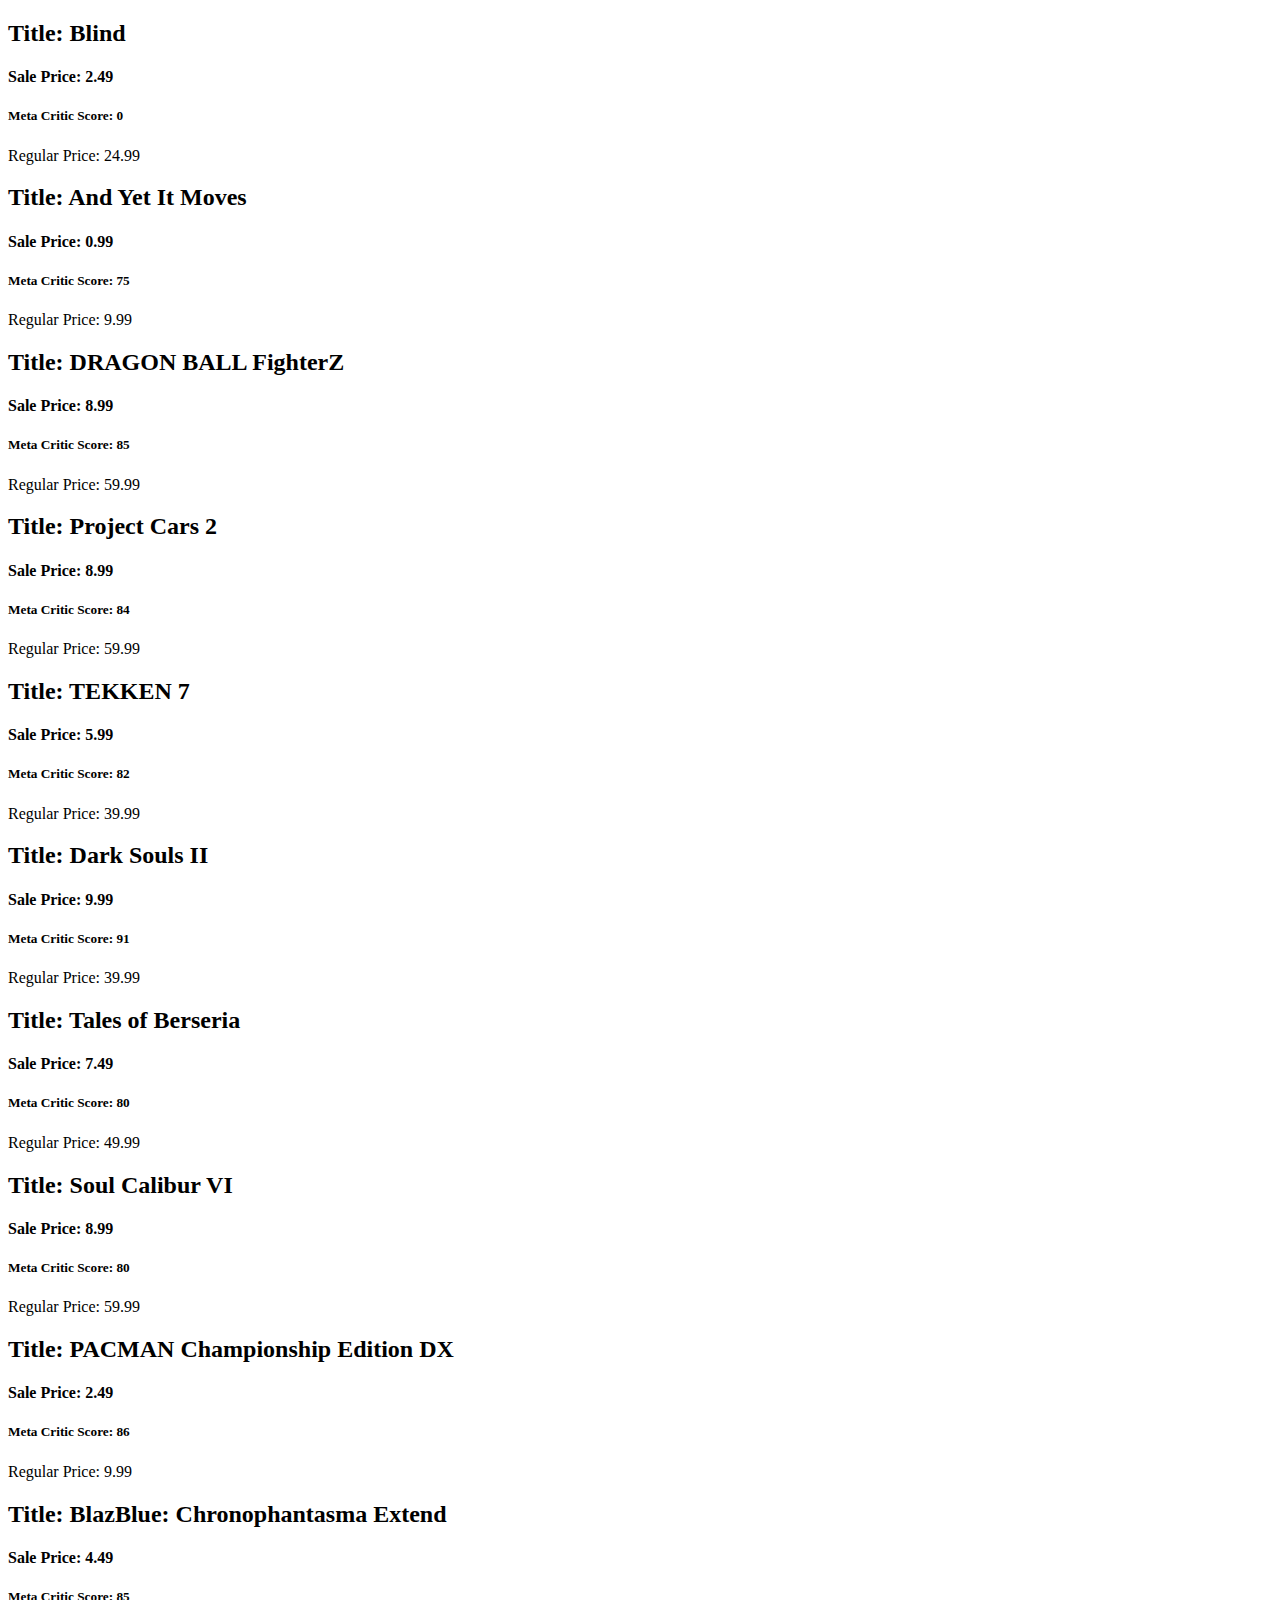
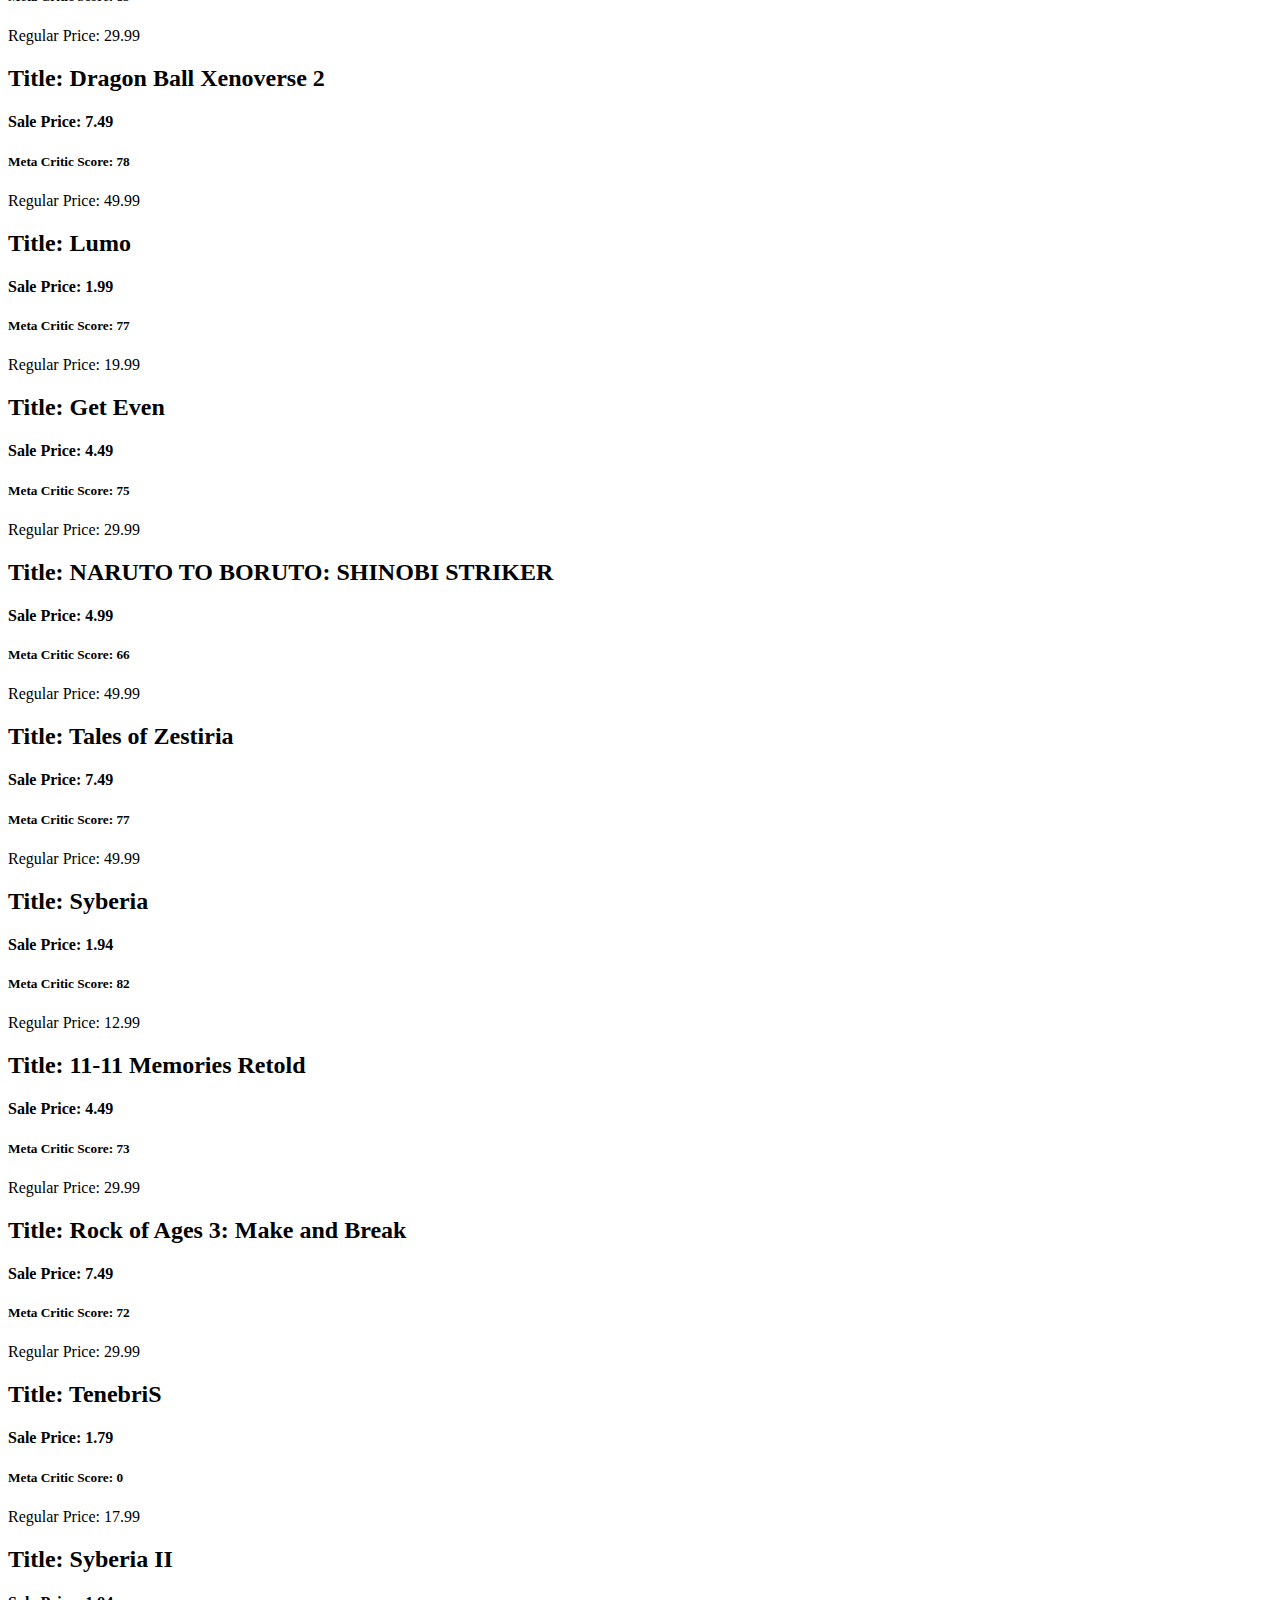
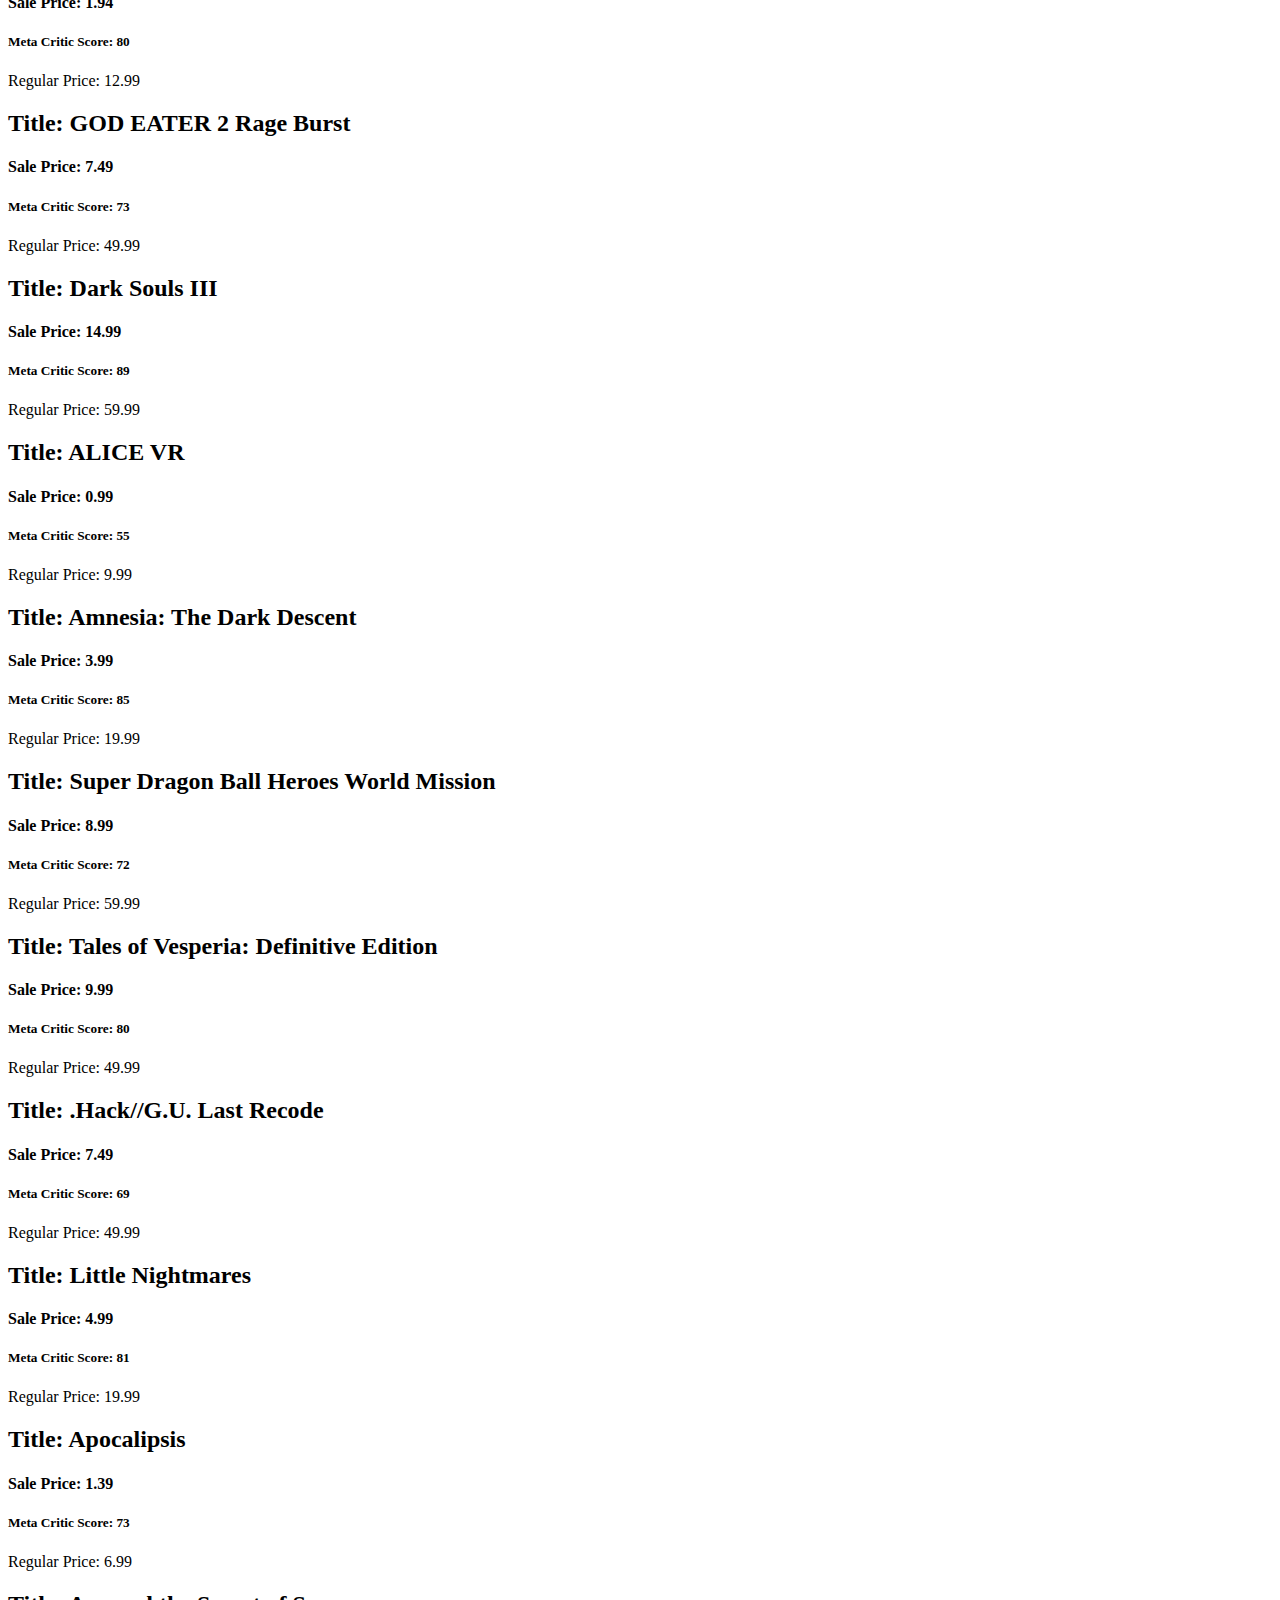
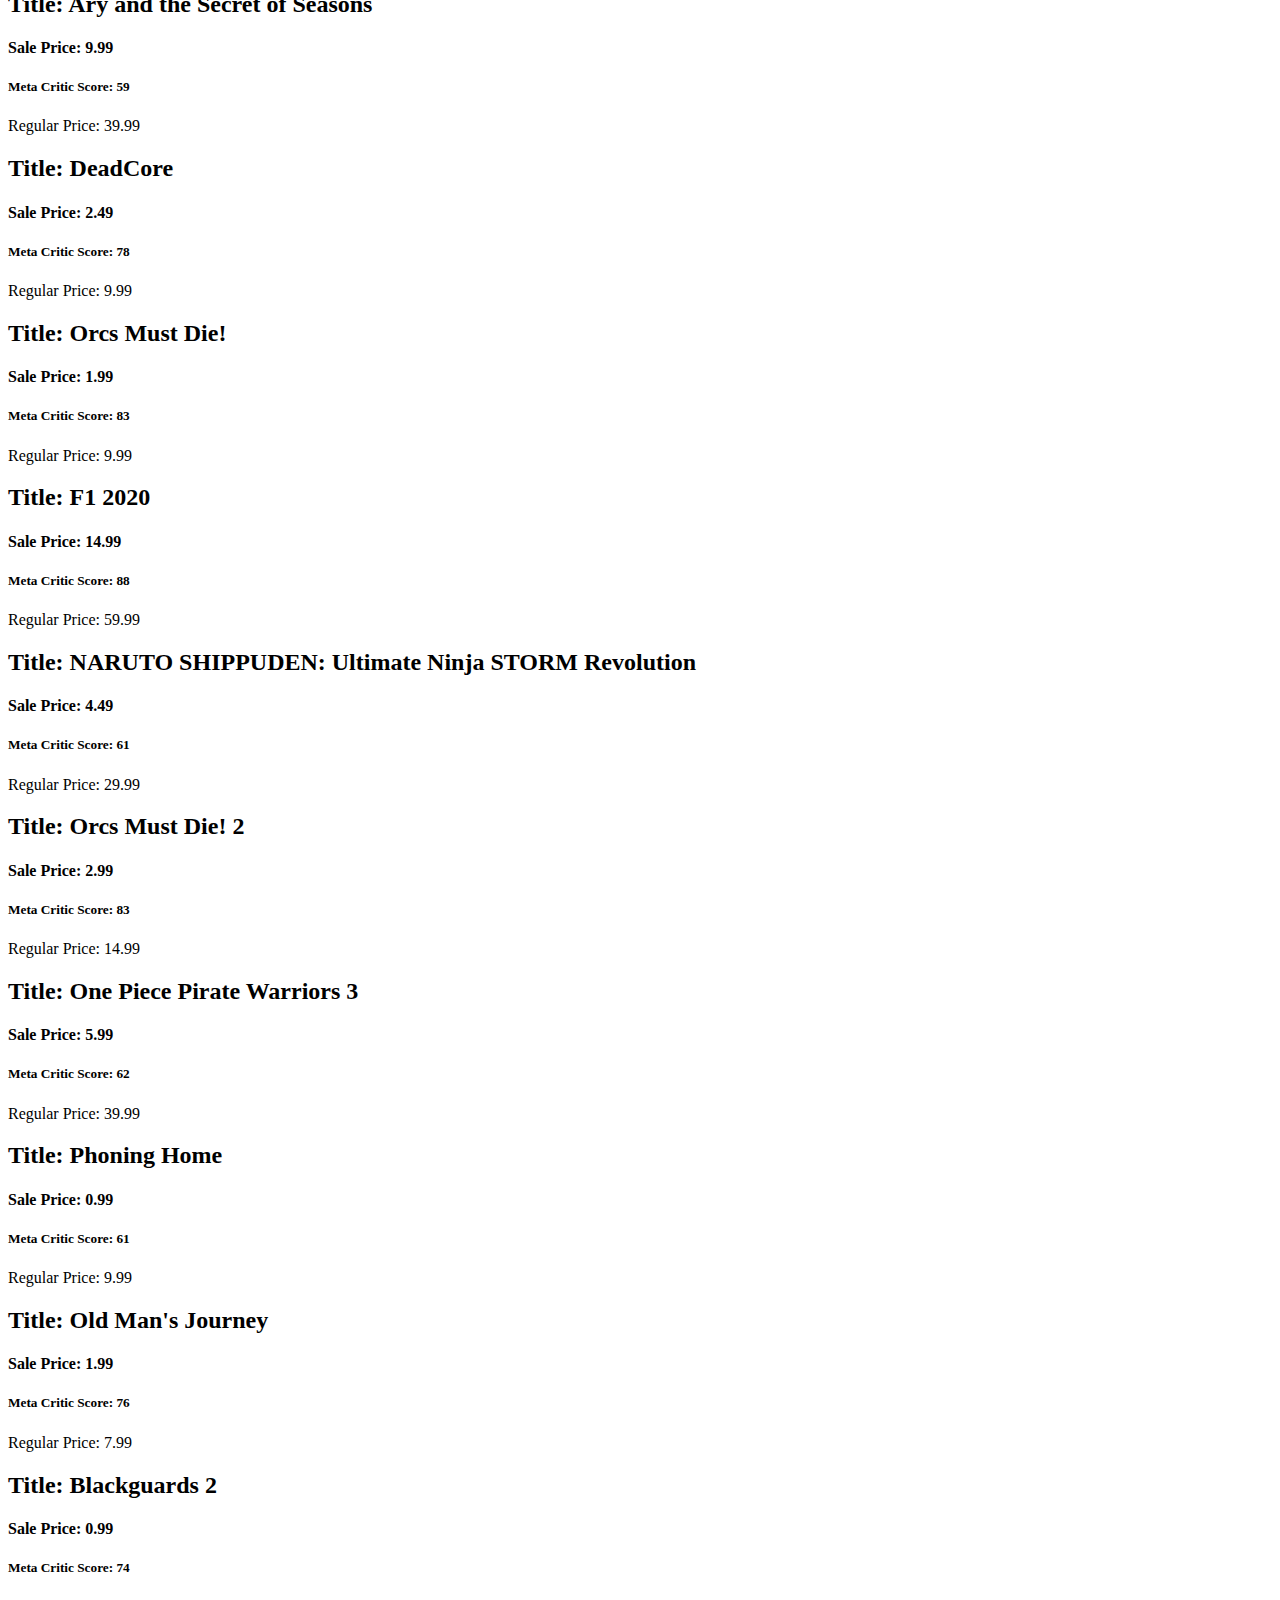
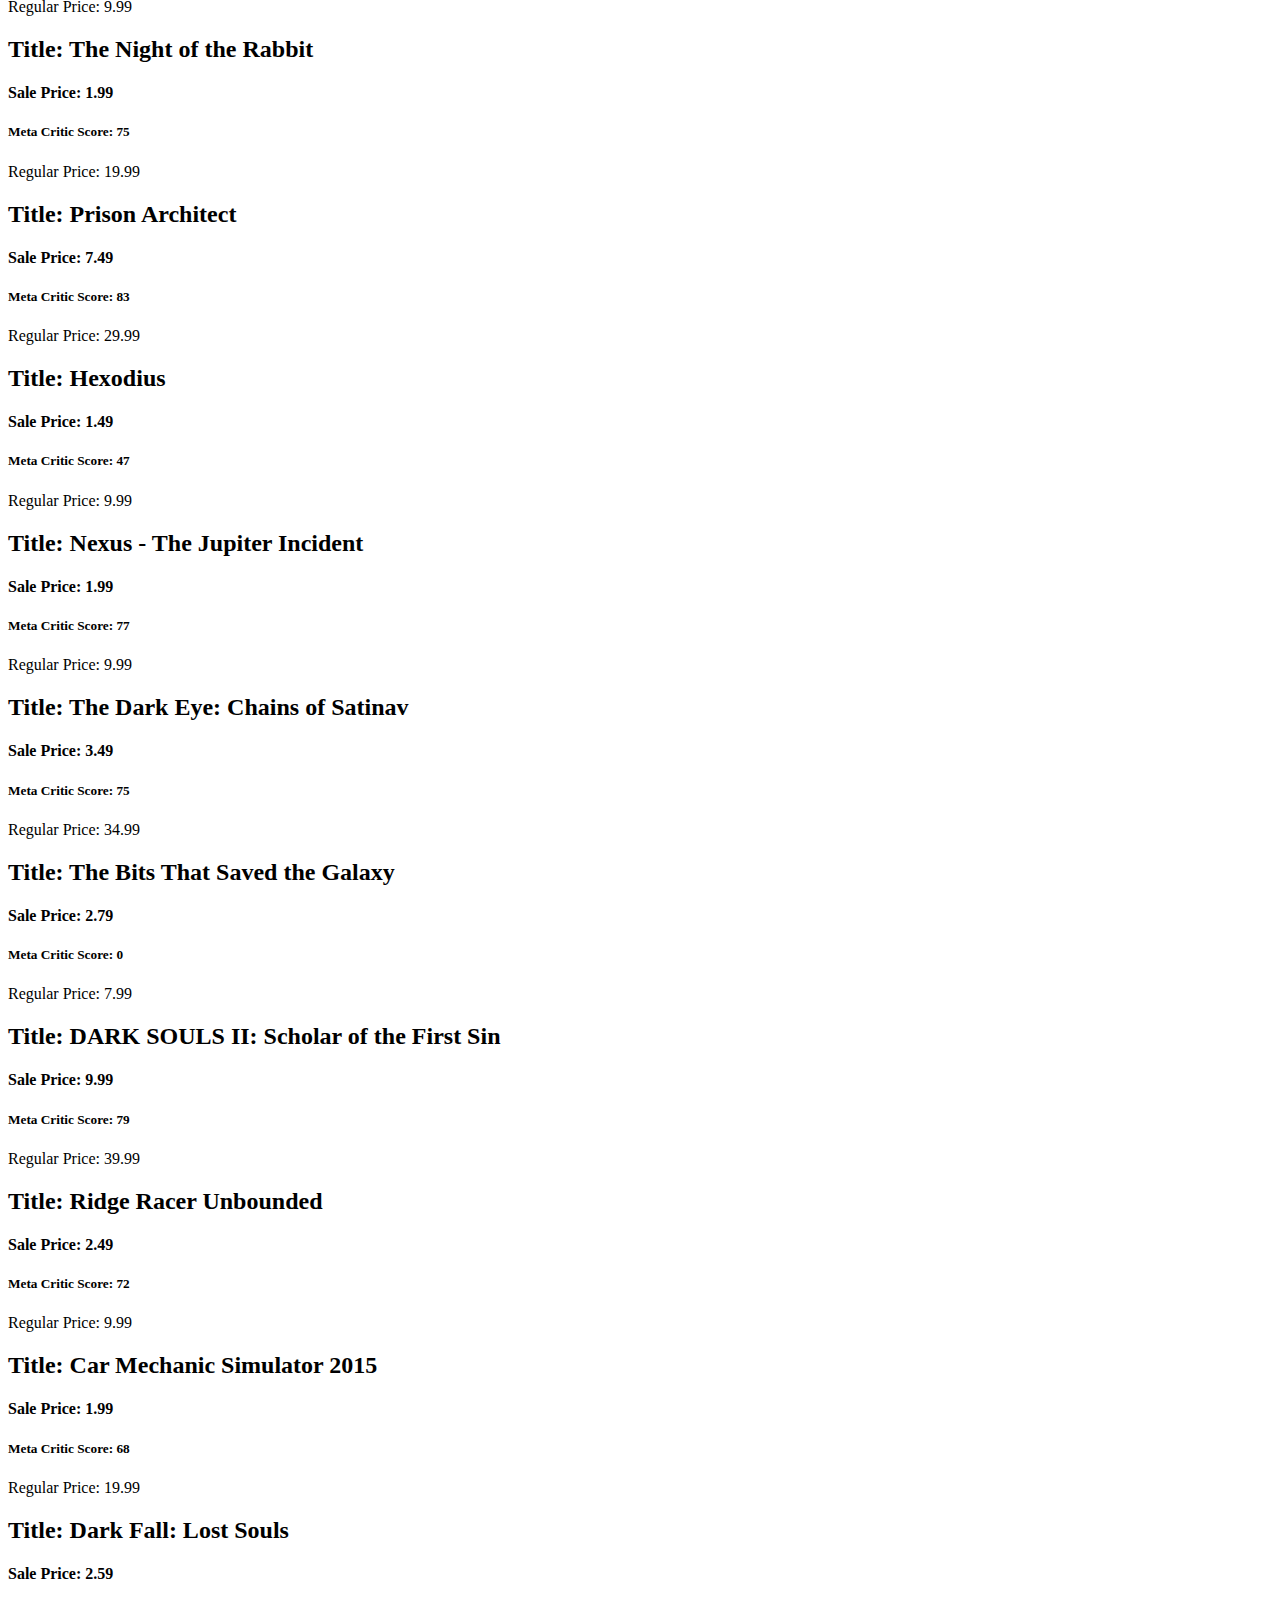
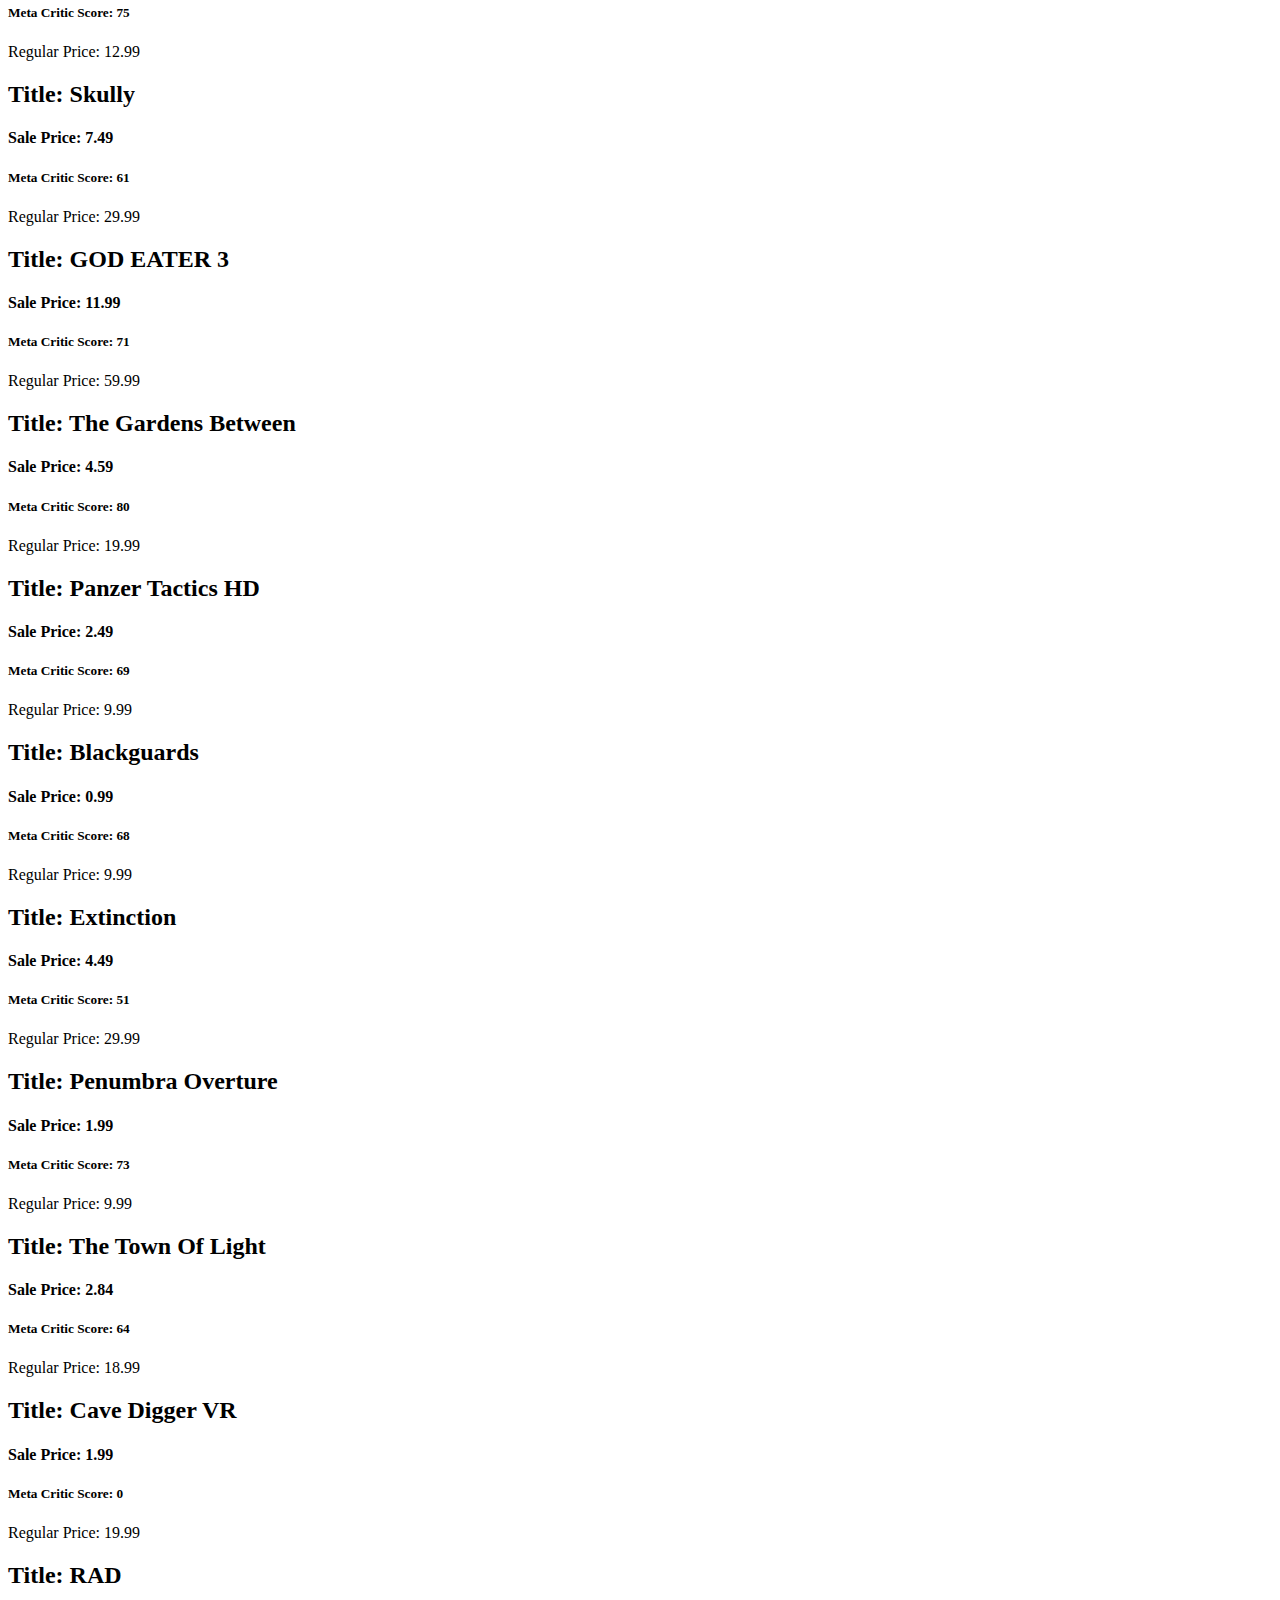
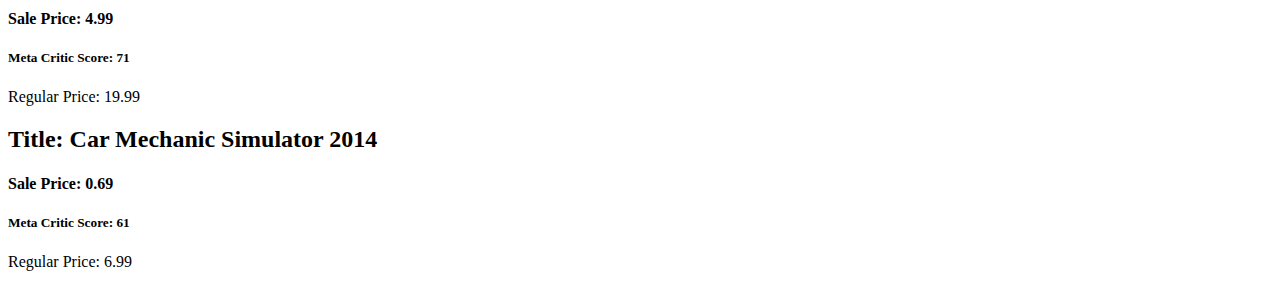
<file: week2/index.html>
<!DOCTYPE html>
<html lang="en">
<head>
    <meta charset="UTF-8">
    <meta http-equiv="X-UA-Compatible" content="IE=edge">
    <meta name="viewport" content="width=device-width, initial-scale=1.0">
    <title>CheapShark</title>
</head>
<body>
    <script src="assignment1.js"></script>
    
</body>
</html>
</file>
